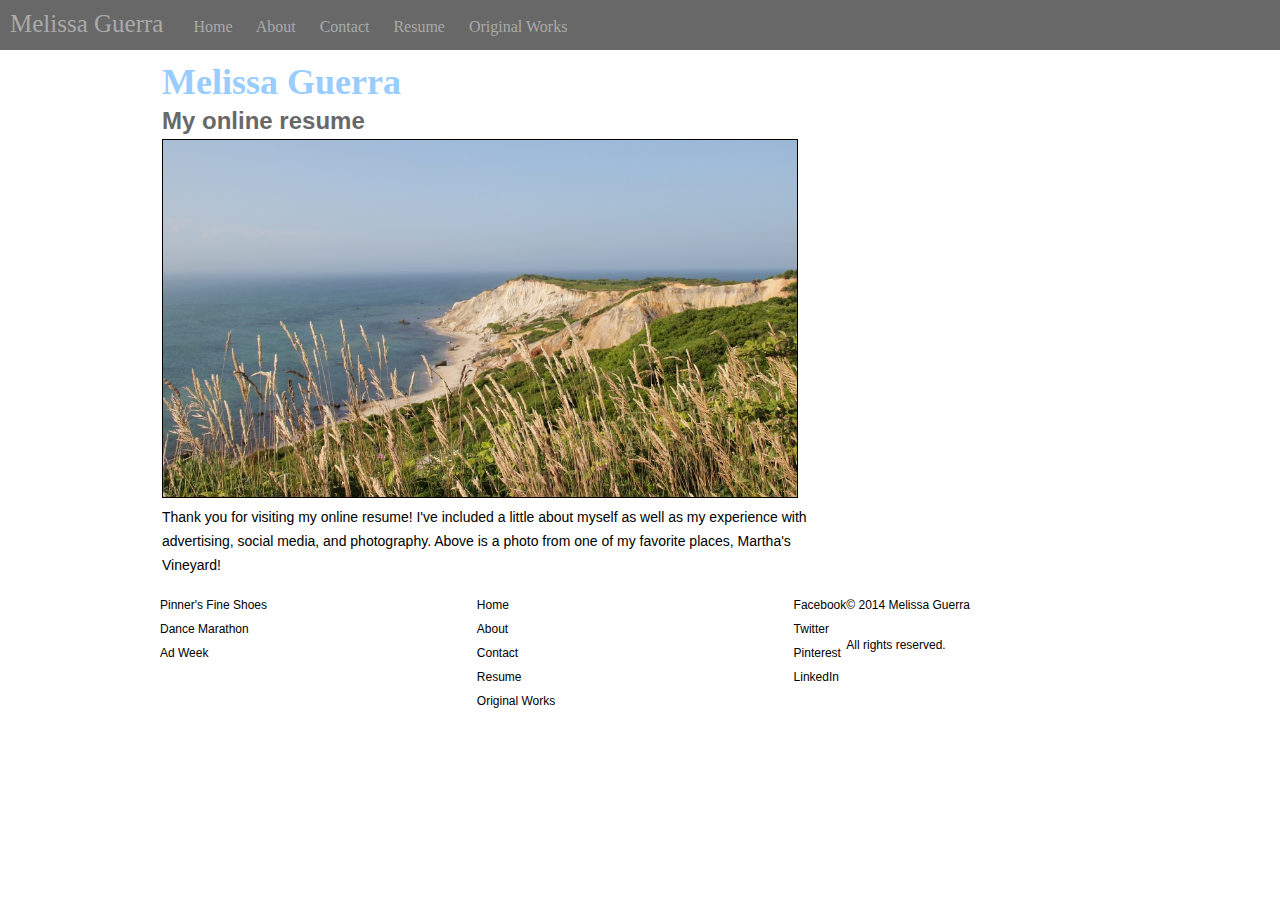
<file: index.html>
<!DOCTYPE html>
<html>
<head>
    <title>Melissa Guerra</title>
    <meta http-equiv="Content-type" content="text/html; charset=UTF-8"/>
    <link rel="stylesheet" href="CSS/base.css"/>                      
    </head>
    <body>
         <header>
             <h1>
                 <a href="index.html">Melissa Guerra</a></h1>
             <nav>
             <a href="index.html">Home</a>
             <a href="about.html">About</a>
             <a href="contact.html">Contact</a>
             <a href="resume.html">Resume</a>
             <a href="ads.html">Original Works</a>
             
             </nav>
             
        </header>
         
        <div class="wrapper">
        <article>
            <h1>Melissa Guerra</h1>
            <h2>My online resume</h2>
           <section class="bannerfull"> <img src="img/marthas-small.jpg" alt="Martha's Vineyard" />
            <p>Thank you for visiting my online resume! I've included a little about myself as well as my experience with advertising, social media, and photography. Above is a photo from one of my favorite places, Martha's Vineyard!</p>
        </section>
        </article>
        </div>
        
          <footer>
            <div class="wrapper">
           
            <div class="third">
            <ul>
                <li><a href="http://pinnersfineshoes.com" target="_blank" title="Pinners"> Pinner's Fine Shoes</a> </li>
                <li><a href="http://floridadm.kintera.org/melissa_guerra" target="_blank" title="Dance Marathon">Dance Marathon</a></li>
                <li><a href="http://www.adweek.com" target="_blank" title="Ad Week">Ad Week</a></li>
            </ul>
                </div>
            <div class="third">
                <ul>
            <li><a href="index.html">Home</a></li>
             <li><a href="about.html">About</a> </li>
             <li><a href="contact.html">Contact</a></li>
             <li><a href="resume.html">Resume</a></li>
             <li><a href="ads.html">Original Works</a></li>
    
                </ul>
                </div>
            <ul class="social">
                <li><a href="https://www.facebook.com/melissa.guerra.752" target="_blank" title="Melissa's Facebook"> Facebook</a></li>
                <li><a href="https://twitter.com/melissaguerra13" target="_blank" title="Melissa's Twitter">Twitter</a></li>
                <li><a href="http://www.pinterest.com/melissaguerra13/" target="_blank" title="Melissa's Pinterest">Pinterest</a></li>
                <li><a href="https://www.linkedin.com/pub/melissa-guerra/78/313/581" target="_blank" title="Melissa's LinkedIn">LinkedIn</a></li>
                </ul>
                </div>
                
        <p> &copy; 2014 Melissa Guerra</p>
        <p>All rights reserved.</p>
        </footer>
</body>

</html>
</file>
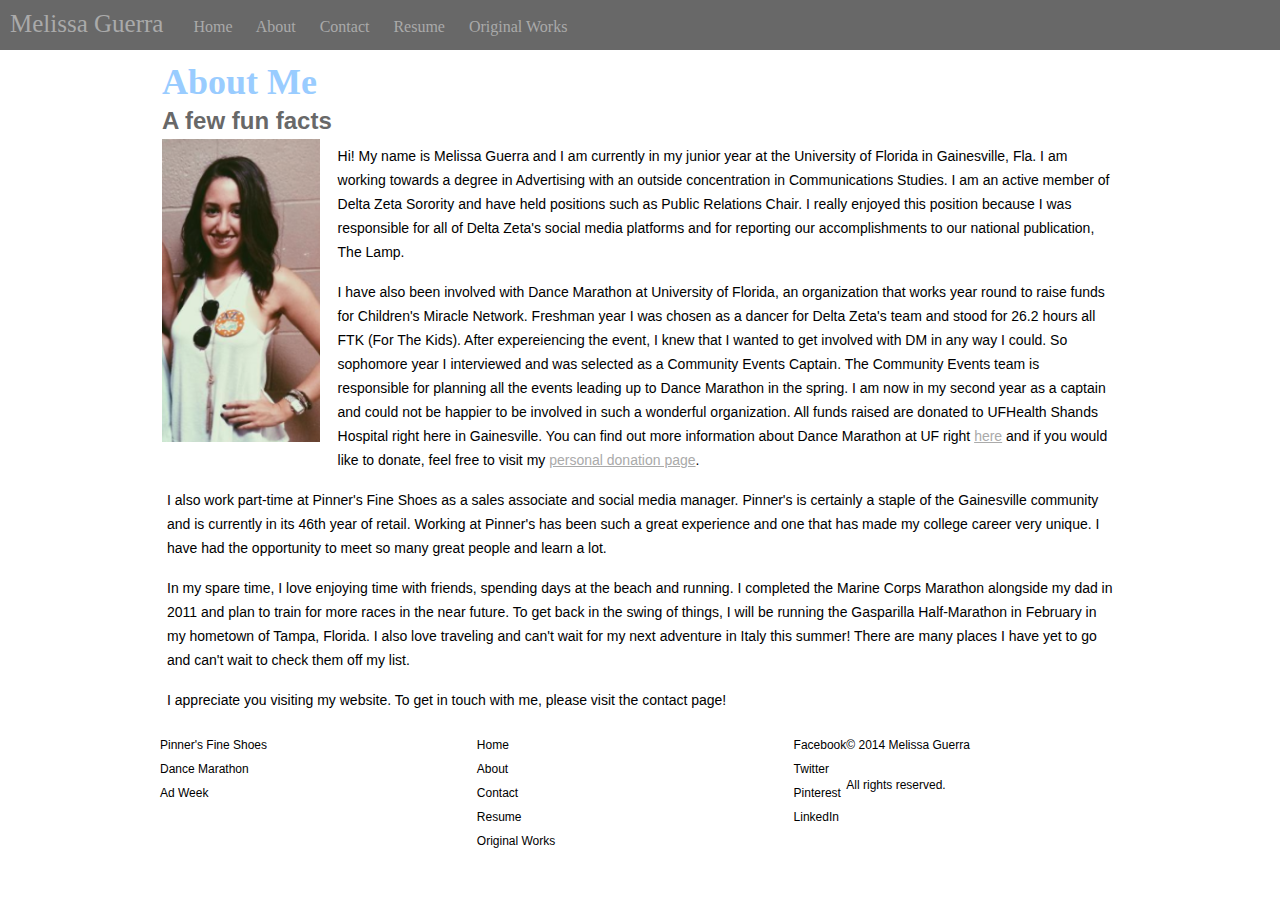
<file: about.html>
<!DOCTYPE html>
<html>
<head>
    <title>Melissa Guerra</title>
    <meta http-equiv="Content-type" content="text/html; charset=UTF-8"/>
    <link rel="stylesheet" href="CSS/base.css" />                      
    </head>
    <body>
         <header>
             <h1>
                 <a href="index.html">Melissa Guerra </a></h1>
             <nav>
             <a href="index.html">Home</a>
             <a href="about.html">About</a>
             <a href="contact.html">Contact</a>
             <a href="resume.html">Resume</a>
             <a href="ads.html">Original Works</a>
                
             </nav>
        </header>
        
        <div class="wrapper">
        <article>
            <h1>About Me</h1>
            <h2>A few fun facts</h2>
           
            <aside><img src="img/gameday.jpg" class="me" alt="me"/> </aside>
                
          <article class="text">
            <p>Hi! My name is Melissa Guerra and I am currently in my junior year at the University of Florida in Gainesville, Fla. I am working towards a degree in Advertising with an outside concentration in Communications Studies. I am an active member of Delta Zeta Sorority and have held positions such as Public Relations Chair. I really enjoyed this position because I was responsible for all of Delta Zeta's social media platforms and for reporting our accomplishments to our national publication, The Lamp. </p>
            <p>I have also been involved with Dance Marathon at University of Florida, an organization that works year round to raise funds for Children's Miracle Network. Freshman year I was chosen as a dancer for Delta Zeta's team and stood for 26.2 hours all FTK (For The Kids). After expereiencing the event, I knew that I wanted to get involved with DM in any way I could. So sophomore year I interviewed and was selected as a Community Events Captain. The Community Events team is responsible for planning all the events leading up to Dance Marathon in the spring. I am now in my second year as a captain and could not be happier to be involved in such a wonderful organization. All funds raised are donated to UFHealth Shands Hospital right here in Gainesville. You can find out more information about Dance Marathon at UF right <a href="http://www.floridadm.org" target="_blank" title="DM"> here</a> and if you would like to donate, feel free to visit my <a href="http://floridadm.kintera.org/melissa_guerra" target="_blank" title="Dance Marathon"> personal donation page</a>. </p>
    <p>I also work part-time at Pinner's Fine Shoes as a sales associate and social media manager. Pinner's is certainly a staple of the Gainesville community and is currently in its 46th year of retail. Working at Pinner's has been such a great experience and one that has made my college career very unique. I have had the opportunity to meet so many great people and learn a lot. </p>
            <p>In my spare time, I love enjoying time with friends, spending days at the beach and running. I completed the Marine Corps Marathon alongside my dad in 2011 and plan to train for more races in the near future. To get back in the swing of things, I will be running the Gasparilla Half-Marathon in February in my hometown of Tampa, Florida. I also love traveling and can't wait for my next adventure in Italy this summer! There are many places I have yet to go and can't wait to check them off my list. </P>
            <p> I appreciate you visiting my website. To get in touch with me, please visit the contact page!</p> </article>
        
        </article>
        </div>
    
            <footer>
            <div class="wrapper">
           
            <div class="third">
            <ul>
                <li><a href="http://pinnersfineshoes.com" target="_blank" title="Pinners"> Pinner's Fine Shoes</a> </li>
                <li><a href="http://floridadm.kintera.org/melissa_guerra" target="_blank" title="Dance Marathon">Dance Marathon</a></li>
                <li><a href="http://www.adweek.com" target="_blank" title="Ad Week">Ad Week</a></li>
            </ul>
                </div>
            <div class="third">
                <ul>
            <li><a href="index.html">Home</a></li>
             <li><a href="about.html">About</a> </li>
             <li><a href="contact.html">Contact</a></li>
             <li><a href="resume.html">Resume</a></li>
             <li><a href="ads.html">Original Works</a></li>
             
                </ul>
                </div>
            <ul class="social">
                <li><a href="https://www.facebook.com/melissa.guerra.752" target="_blank" title="Melissa's Facebook"> Facebook</a></li>
                <li><a href="https://twitter.com/melissaguerra13" target="_blank" title="Melissa's Twitter">Twitter</a></li>
                <li><a href="http://www.pinterest.com/melissaguerra13/" target="_blank" title="Melissa's Pinterest">Pinterest</a></li>
                <li><a href="https://www.linkedin.com/pub/melissa-guerra/78/313/581" target="_blank" title="Melissa's LinkedIn">LinkedIn</a></li>
                </ul>
            </div>
                
        <p> &copy; 2014 Melissa Guerra</p>
        <p>All rights reserved.</p>
        </footer>
</body>

</html>
</file>
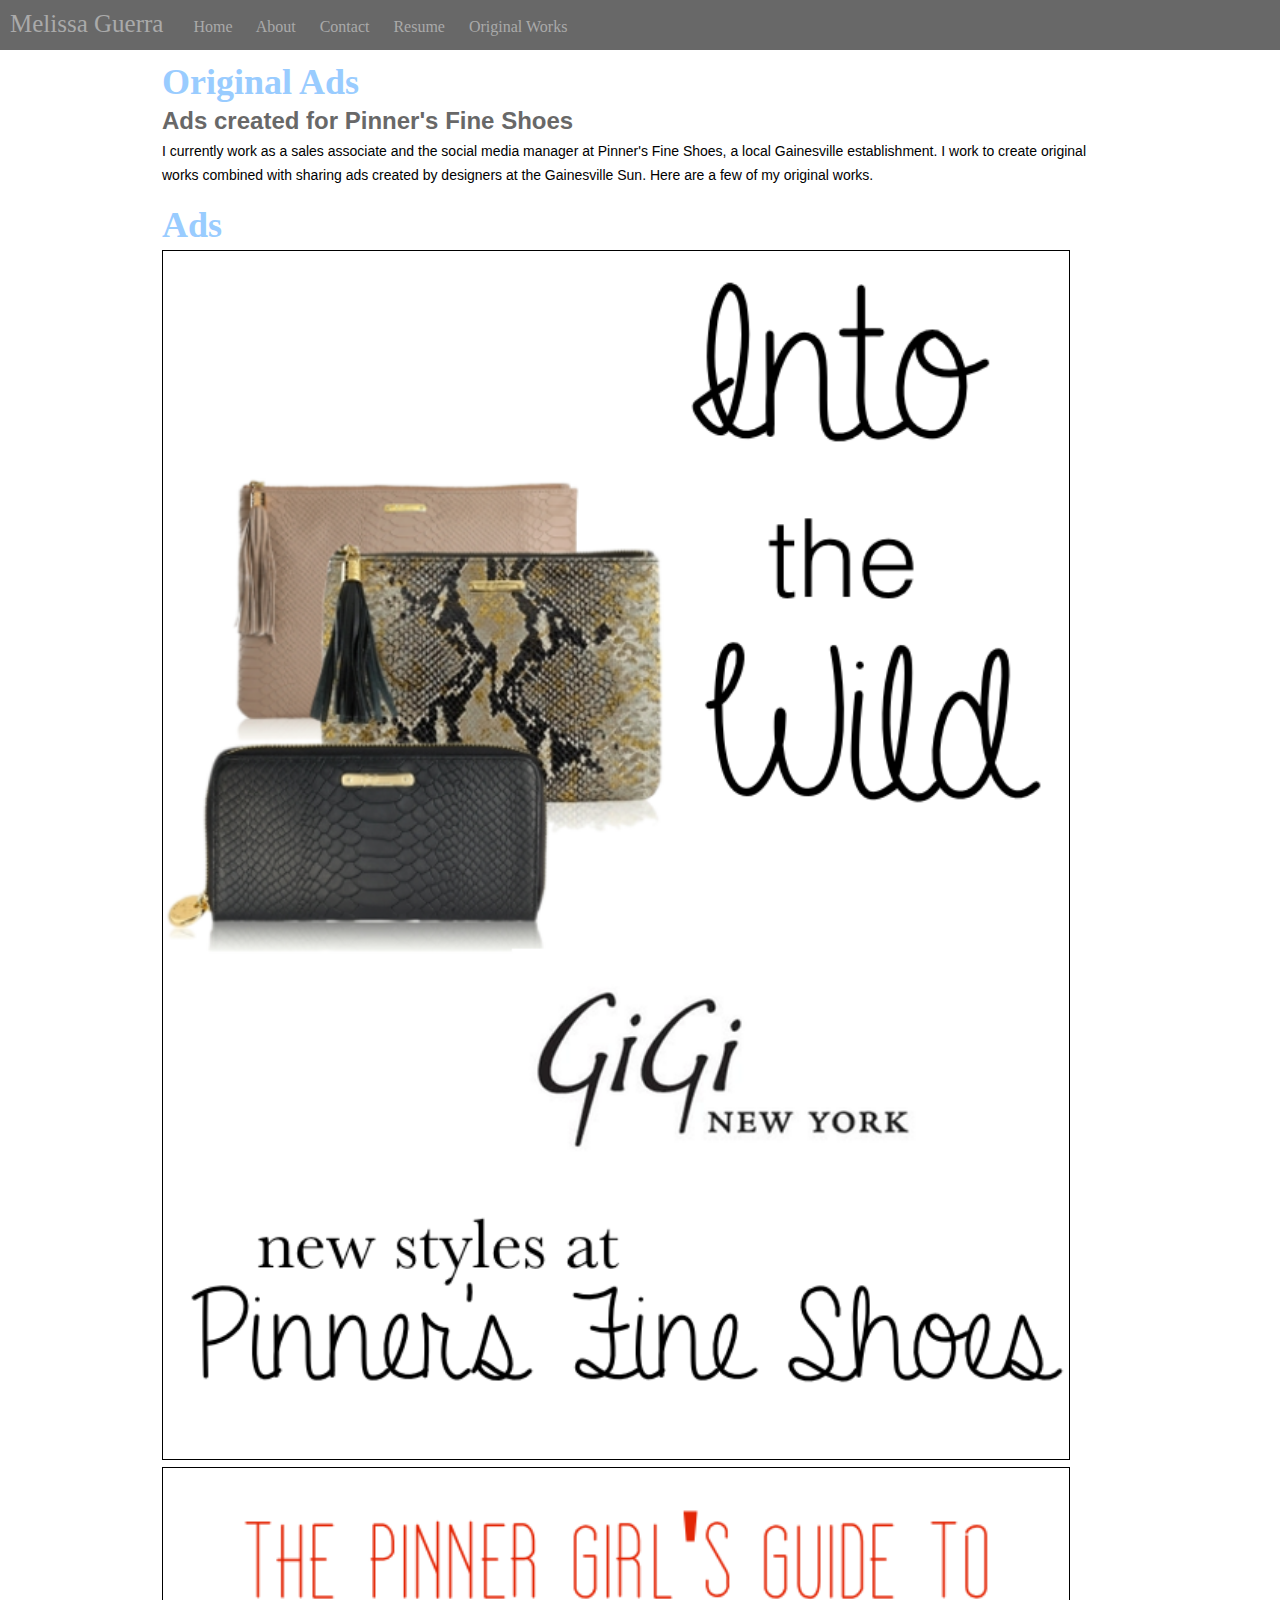
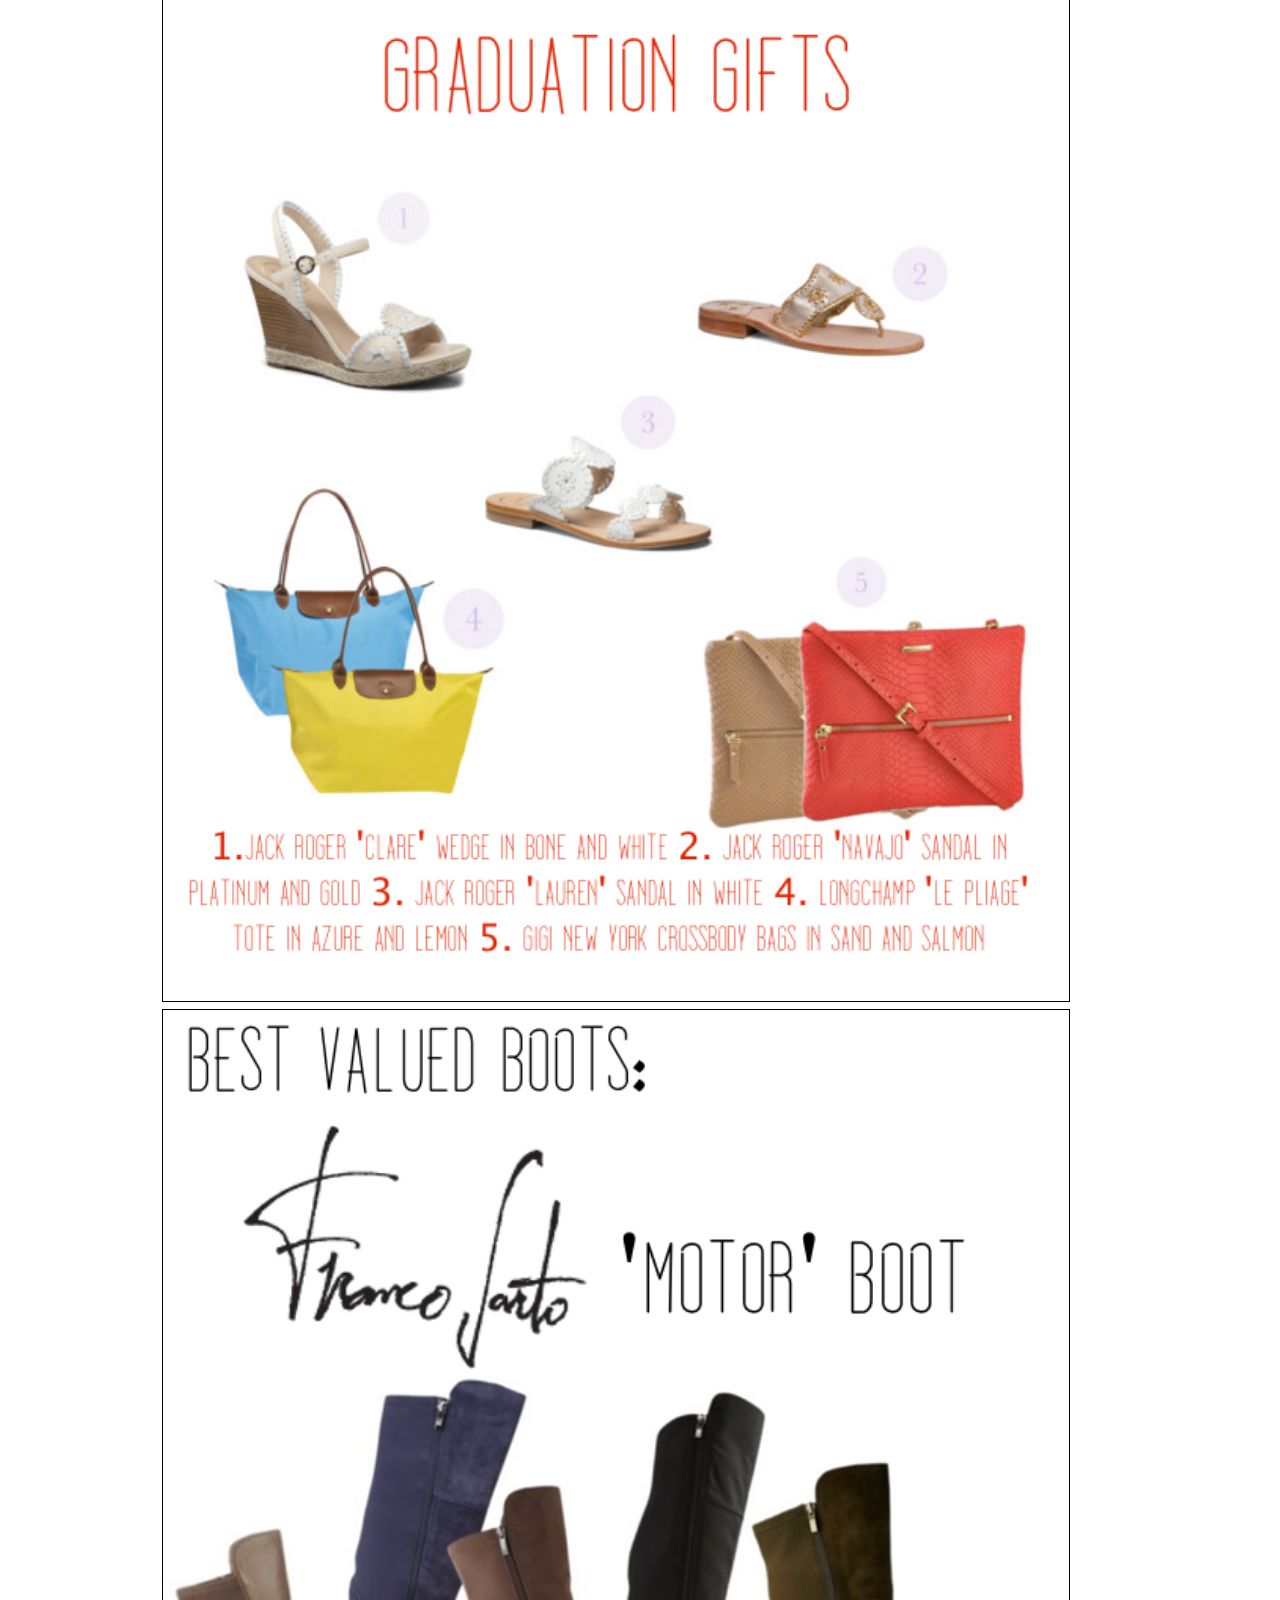
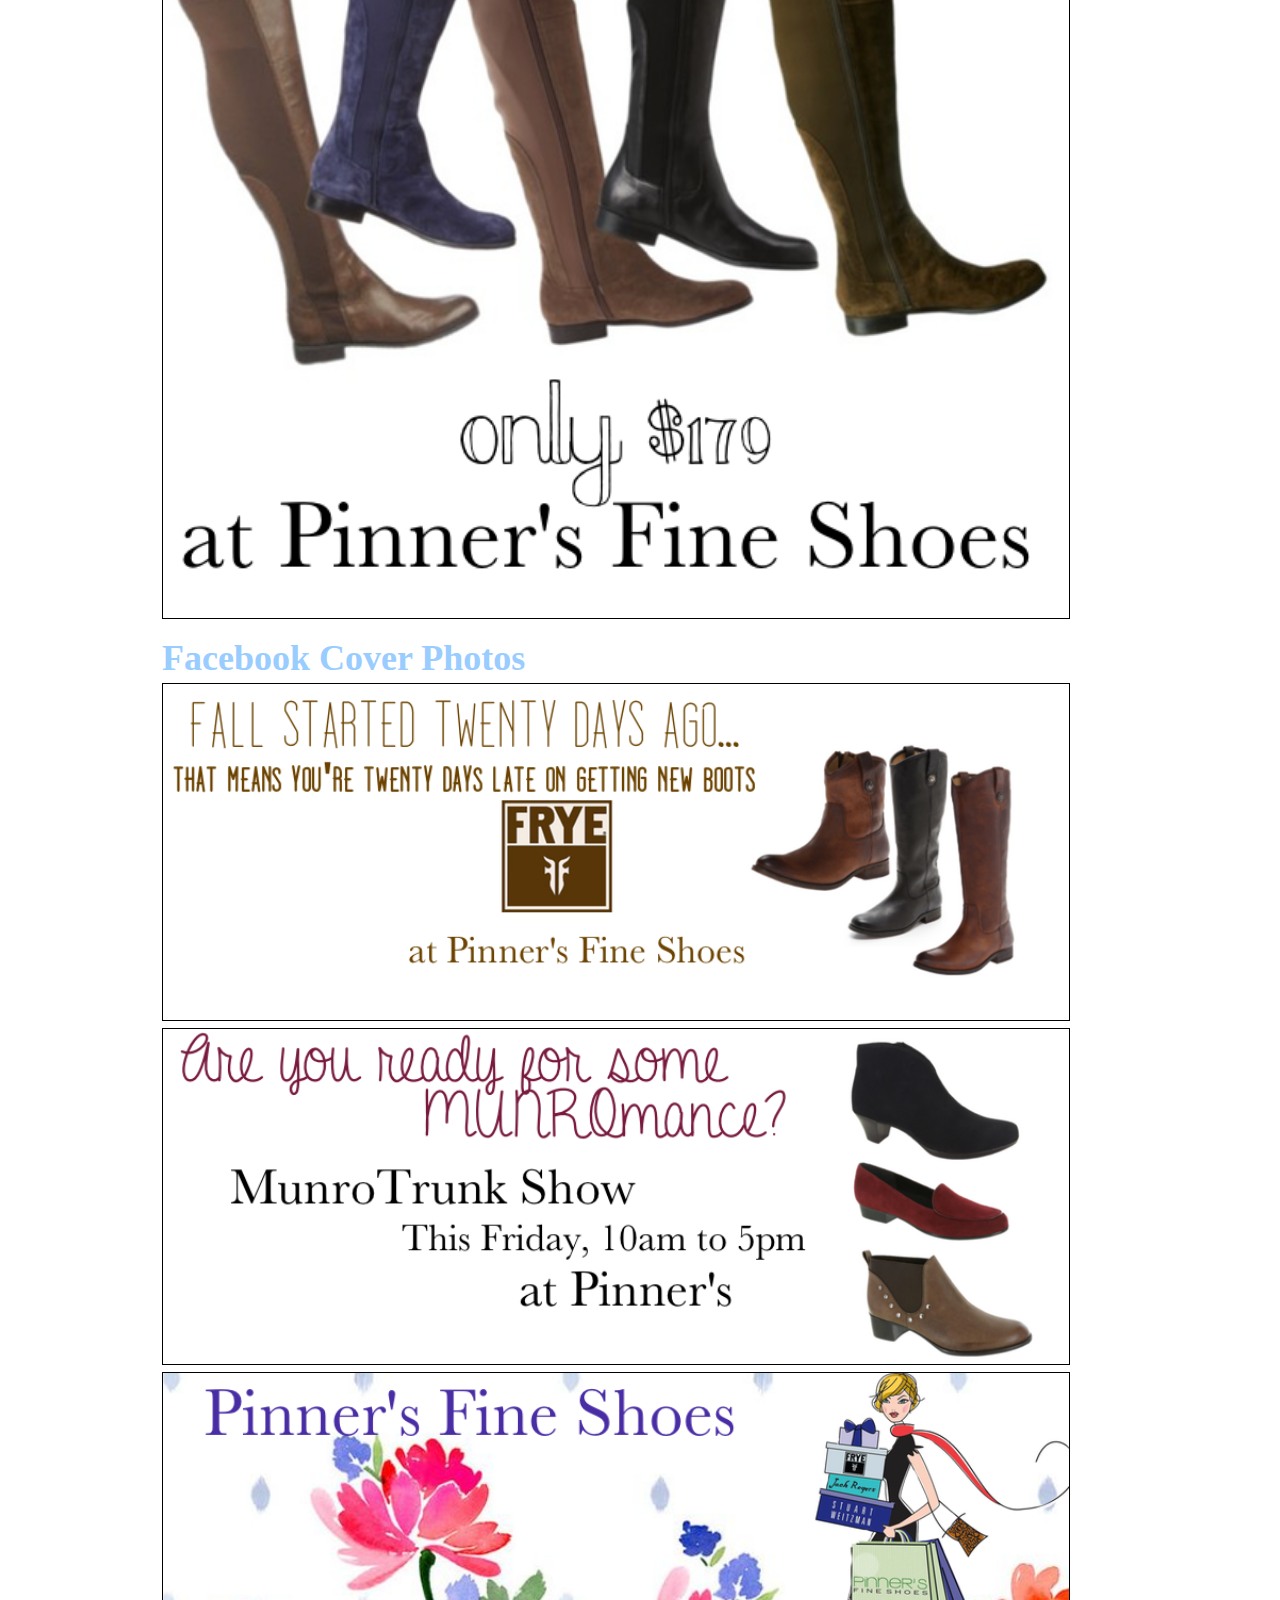
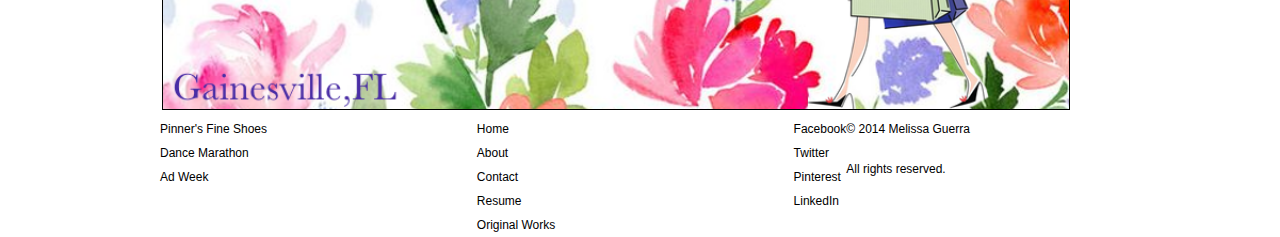
<file: ads.html>
<!DOCTYPE html>
<html>
<head>
    <title>Melissa Guerra</title>
    <meta http-equiv="Content-type" content="text/html; charset=UTF-8"/>
    <link rel="stylesheet" href="CSS/base.css" />                      
    </head>
    <body>
         <header>
             <h1>
                 <a href="index.html">Melissa Guerra</a></h1>
             <nav>
             <a href="index.html">Home</a>
             <a href="about.html">About</a>
             <a href="contact.html">Contact</a>
             <a href="resume.html">Resume</a>
             <a href="ads.html">Original Works</a>
                
             </nav>
        </header>
       
        <div class="wrapper">
        <article>
            <h1>Original Ads</h1>
            <h2>Ads created for Pinner's Fine Shoes</h2>
            <p> I currently work as a sales associate and the social media manager at Pinner's Fine Shoes, a local Gainesville establishment. I work to create original works combined with sharing ads created by designers at the Gainesville Sun. Here are a few of my original works.</p>
            <h1>Ads</h1>
            <img src="img/gigi.jpg" alt="gigi" />
            <img src="img/grad.jpg" alt="grad"/>
            <img src="img/sarto.jpg" alt="sarto"/>
            
            <h1>Facebook Cover Photos</h1>
            <img src="img/frye.jpg" alt="frye"/>
            <img src="img/munro.jpg" alt="munro"/>
            <img src="img/spring.jpg" alt="spring"/>
        </article>
            </div>
       
              <footer>
            <div class="wrapper">
           
            <div class="third">
            <ul>
                <li><a href="http://pinnersfineshoes.com" target="_blank" title="Pinners"> Pinner's Fine Shoes</a> </li>
                <li><a href="http://floridadm.kintera.org/melissa_guerra" target="_blank" title="Dance Marathon">Dance Marathon</a></li>
                <li><a href="http://www.adweek.com" target="_blank" title="Ad Week">Ad Week</a></li>
            </ul>
                </div>
            <div class="third">
                <ul>
            <li><a href="index.html">Home</a></li>
             <li><a href="about.html">About</a> </li>
             <li><a href="contact.html">Contact</a></li>
             <li><a href="resume.html">Resume</a></li>
             <li><a href="ads.html">Original Works</a></li>
                </ul>
                </div>
            <ul class="social">
                <li><a href="https://www.facebook.com/melissa.guerra.752" target="_blank" title="Melissa's Facebook"> Facebook</a></li>
                <li><a href="https://twitter.com/melissaguerra13" target="_blank" title="Melissa's Twitter">Twitter</a></li>
                <li><a href="http://www.pinterest.com/melissaguerra13/" target="_blank" title="Melissa's Pinterest">Pinterest</a></li>
                <li><a href="https://www.linkedin.com/pub/melissa-guerra/78/313/581" target="_blank" title="Melissa's LinkedIn">LinkedIn</a></li>
                </ul>
                </div>
                
                
        <p> &copy; 2014 Melissa Guerra</p>
        <p>All rights reserved.</p>
        </footer>
</body>

</html>
</file>
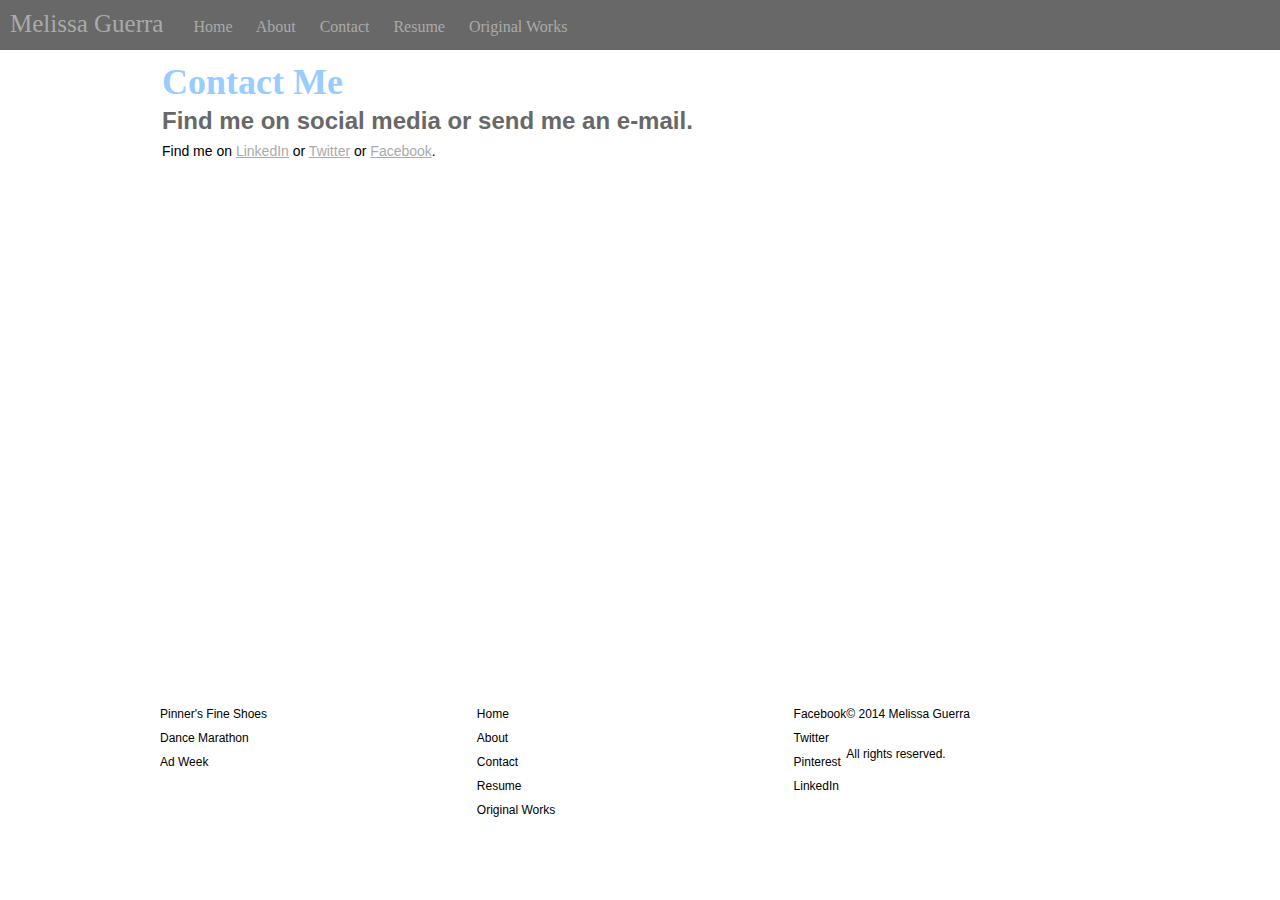
<file: contact.html>
<!DOCTYPE html>
<html>
<head>
    <title>Melissa Guerra</title>
    <meta http-equiv="Content-type" content="text/html; charset=UTF-8"/>
    <link rel="stylesheet" href="CSS/base.css" />                      
    </head>
<body>
    
         <header>
             <h1>
                 <a href="index.html">Melissa Guerra </a></h1>
             <nav>
             <a href="index.html">Home</a>
             <a href="about.html">About</a>
             <a href="contact.html">Contact</a>
             <a href="resume.html">Resume</a>
             <a href="ads.html">Original Works</a>
              
             </nav>
        </header>
            
        
        <div class="wrapper">
        <article>
            <h1>Contact Me</h1>
            <h2>Find me on social media or send me an e-mail.</h2>
            <p>Find me on <a href="https://www.linkedin.com/pub/melissa-guerra/78/313/581" target="_blank" title="LinkedIn">LinkedIn</a> or <a href="https://twitter.com/melissaguerra13" target="_blank" title="Melissa's Twitter">Twitter</a> or <a href="https://www.facebook.com/melissa.guerra.752" target="_blank" title="Melissa's Facebook"> Facebook</a>.
 </p>
            <P><iframe src="https://docs.google.com/forms/d/109Nq7QfVFBMcaT8yEhrwsSE2zOLTIyonh_eCBOALIsE/viewform?embedded=true" width="760" height="500" frameborder="0" marginheight="0" marginwidth="0">Loading...</iframe></P>
        </article>
        </div>
             <footer>
            <div class="wrapper">
           
            <div class="third">
            <ul>
                <li><a href="http://pinnersfineshoes.com" target="_blank" title="Pinners"> Pinner's Fine Shoes</a> </li>
                <li><a href="http://floridadm.kintera.org/melissa_guerra" target="_blank" title="Dance Marathon">Dance Marathon</a></li>
                <li><a href="http://www.adweek.com" target="_blank" title="Ad Week">Ad Week</a></li>
            </ul>
                </div>
            <div class="third">
                <ul>
            <li><a href="index.html">Home</a></li>
             <li><a href="about.html">About</a> </li>
             <li><a href="contact.html">Contact</a></li>
             <li><a href="resume.html">Resume</a></li>
             <li><a href="ads.html">Original Works</a></li>
                </ul>
                </div>
            <ul class="social">
                <li><a href="https://www.facebook.com/melissa.guerra.752" target="_blank" title="Melissa's Facebook"> Facebook</a></li>
                <li><a href="https://twitter.com/melissaguerra13" target="_blank" title="Melissa's Twitter">Twitter</a></li>
                <li><a href="http://www.pinterest.com/melissaguerra13/" target="_blank" title="Melissa's Pinterest">Pinterest</a></li>
                <li><a href="https://www.linkedin.com/pub/melissa-guerra/78/313/581" target="_blank" title="Melissa's LinkedIn">LinkedIn</a></li>
                </ul>
                </div>
                
        <p> &copy; 2014 Melissa Guerra</p>
        <p>All rights reserved.</p>
        </footer>
</body>

</html>
</file>
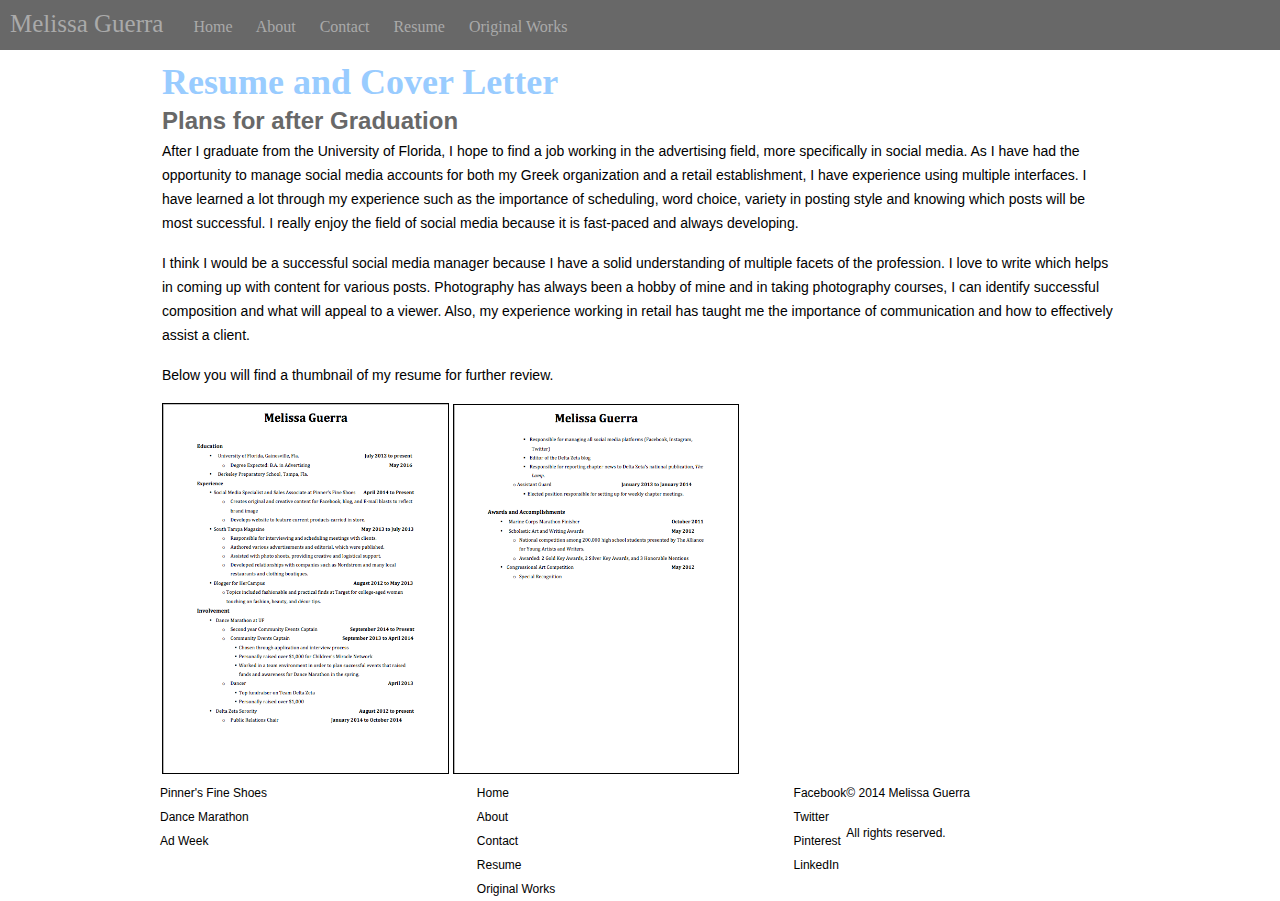
<file: resume.html>
<!DOCTYPE html>
<html>
<head>
    <title>Melissa Guerra</title>
    <meta http-equiv="Content-type" content="text/html; charset=UTF-8"/>
    <link rel="stylesheet" href="CSS/base.css" />                      
    </head>
    <body>
         <header>
             <h1>
                 <a href="index.html">Melissa Guerra</a></h1>
             <nav>
             <a href="index.html">Home</a>
             <a href="about.html">About</a>
             <a href="contact.html">Contact</a>
             <a href="resume.html">Resume</a>
             <a href="ads.html">Original Works</a>
                
             </nav>
        </header>
        <div class="wrapper">
        <article>
            <h1>Resume and Cover Letter</h1>
            <h2>Plans for after Graduation</h2>
          <p> After I graduate from the University of Florida, I hope to find a job working in the advertising field, more specifically in social media. As I have had the opportunity to manage social media accounts for both my Greek organization and a retail establishment, I have experience using multiple interfaces. I have learned a lot through my experience such as the importance of scheduling, word choice, variety in posting style and knowing which posts will be most successful. I really enjoy the field of social media because it is fast-paced and always developing.</p>
            <p> I think I would be a successful social media manager because I have a solid understanding of multiple facets of the profession. I love to write which helps in coming up with content for various posts. Photography has always been a hobby of mine and in taking photography courses, I can identify successful composition and what will appeal to a viewer. Also, my experience working in retail has taught me the importance of communication and how to effectively assist a client.</p>
            <p> Below you will find a thumbnail of my resume for further review.</p>
            <img src="img/resumefirst.jpg" class="resume" alt="resume" />
            <img src="img/resumesecond.jpg" class="resume" alt="resume" />
    
            
                
        </article>
        </div>
        
               <footer>
            <div class="wrapper">
           
            <div class="third">
            <ul>
                <li><a href="http://pinnersfineshoes.com" target="_blank" title="Pinners"> Pinner's Fine Shoes</a> </li>
                <li><a href="http://floridadm.kintera.org/melissa_guerra" target="_blank" title="Dance Marathon">Dance Marathon</a></li>
                <li><a href="http://www.adweek.com" target="_blank" title="Ad Week">Ad Week</a></li>
            </ul>
                </div>
            <div class="third">
                <ul>
            <li><a href="index.html">Home</a></li>
             <li><a href="about.html">About</a> </li>
             <li><a href="contact.html">Contact</a></li>
             <li><a href="resume.html">Resume</a></li>
             <li><a href="ads.html">Original Works</a></li>
                </ul>
                </div>
            <ul class="social">
                <li><a href="https://www.facebook.com/melissa.guerra.752" target="_blank" title="Melissa's Facebook"> Facebook</a></li>
                <li><a href="https://twitter.com/melissaguerra13" target="_blank" title="Melissa's Twitter">Twitter</a></li>
                <li><a href="http://www.pinterest.com/melissaguerra13/" target="_blank" title="Melissa's Pinterest">Pinterest</a></li>
                <li><a href="https://www.linkedin.com/pub/melissa-guerra/78/313/581" target="_blank" title="Melissa's LinkedIn">LinkedIn</a></li>
                </ul>
                </div>
                
        <p> &copy; 2014 Melissa Guerra</p>
        <p>All rights reserved.</p>
        </footer>
</body>

</html>
</file>
<file: CSS/base.css>
*{
    box-sizing: border-box;
    margin: 0;
    padding:0;
}


img{
    width: 95%;
    border: 1px solid black;
}

.me{
    border: none;
}


.wrapper{
    margin: 0 auto;
    max-width:960px;
}

.third{
    float:left;
    width: 33%;
    
}

.text{
    padding: 5px;
}

.resume{
    width: 30%;
}

.bannerfull{
    width: 70%
}

body {
    font-family: arial, sans-serif;
    font-size: 14px;
    line-height: 24px;
}


body h1{
    color: #99CCFF;
    font-family: georgia, serif;
    font-size:36px;
    margin: 10px 0 3px 0;
}

body h2{
    color: #686868;
    font-family: arial narrow, sans-serif;
    
}

p {
    margin-bottom: 16px;
}


header {
 background-color: #686868;
 color: #99CCFF;
 height: 50px;
 
}

header h1 {
    float: left;
    font-family: georgia, serif;
    margin-top: 2px;
    color: #99CCFF;
    font-size: 25px;
    font-weight:400;
    padding: 10px;
}

header nav {
    float: left;
    margin-top: 15px;
    color: #000000;
    font-family: georgia, serif;
    font-size: 16px;
}

#content{
    background-color:gray;
    border: 1px solid red;
    margin-left: 35%;
    width: 65%
}

a {
    color: #aaaaaa;
}

header a{
    color: #aaaaaa;
    margin-right: 20px;
    text-decoration:none;
}

header a:hover {
    color: #99CCFF;
}

header a:active {
    text-decoration: underline;
}

article {
    padding: 0 2px 0 2px;
}


article h1 {
    font-size: 36px;
    line-height: 44px;
    text-align: left;
}

article h2{
    font-size: 24px;
    line-height: 28px;
    margin-bottom: 4px;
    text-align: left;
}

article a:hover{
    color: #99CCFF;
}

aside{
    float: left;
    margin-right: 1%;
    
}

footer {
    clear: both;
    font-size: 12px;
    padding: 0 10px 0 10px;
}

footer a{
    color: black;
    text-decoration: none;
}

footer a:hover{
    color: #99CCFF;
}

footer ul{
    list-style-type: none;
    float:left;
}

@media screen (max-width: 600px) {
    
    body{
        padding: 3%;
        
    }
    
    h1,h2 {
        text-align: center;
    }
    
    nav{
        width: 100%;
        color: #000000;
       
    }
    
    nav li{
        display: inline;
    }
    
    #content { 
        width: 90%;
        clear: left;
        margin-left: 0;
}
</file>
